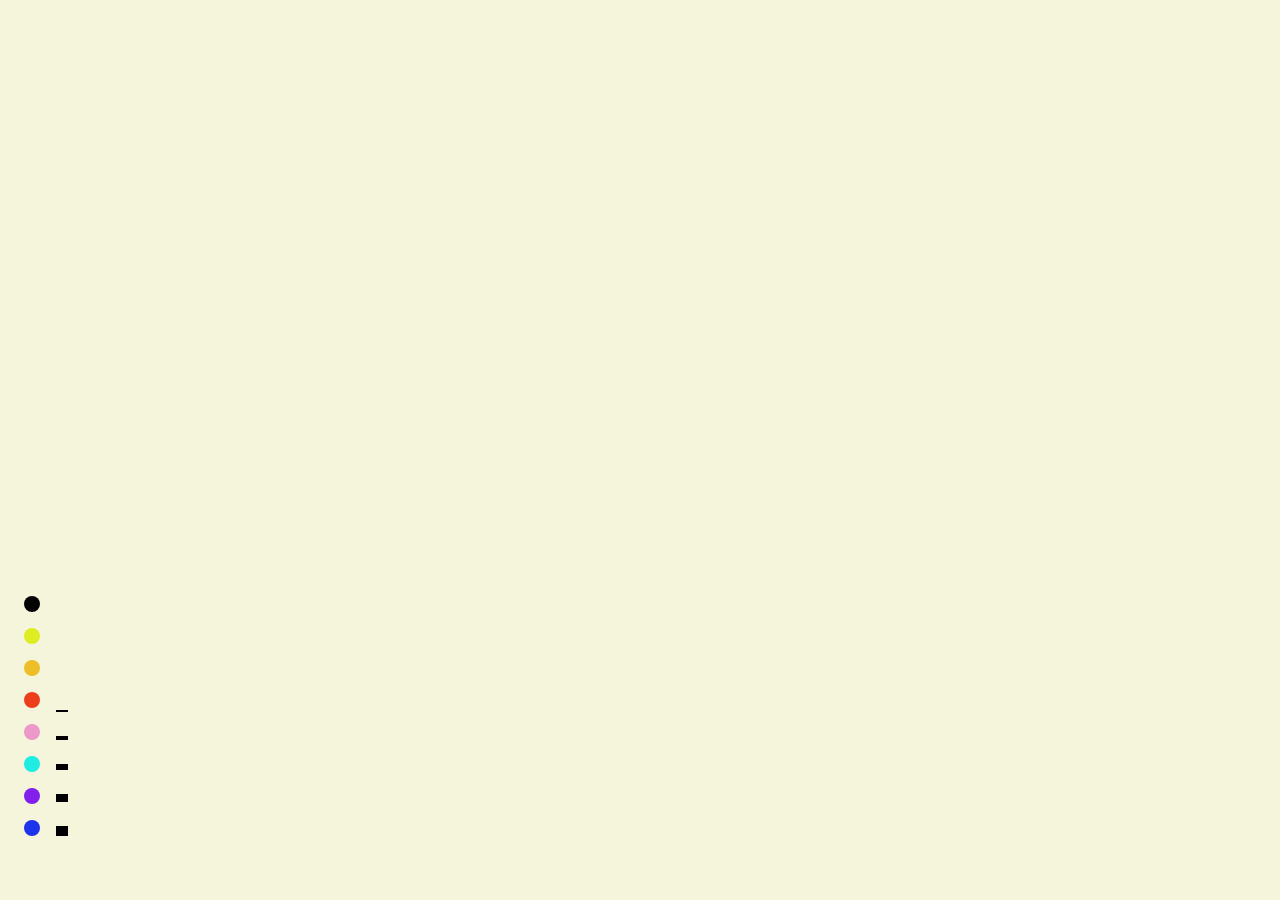
<file: index.html>
<!DOCTYPE html>
<html lang="en">
<head>
    <meta charset="UTF-8">
    <meta name="viewport" content="width=device-width, user-scalable=no, initial-scale=1.0, maximum-scale=1.0, minimum-scale=1.0">
    <title>我的画板</title>
    <link rel="stylesheet" href="style.css">

</head>
<body>
    <canvas id="canvas" width="300px" height="300px"></canvas>
    <div id="actions" class="actions">
        <svg id="eraser" class="icon">
            <use xlink:href="#icon-xiangpica"></use>
        </svg>
        <svg id="pen" class="active icon">
            <use xlink:href="#icon-huabi"></use>
        </svg>
        <svg id="download" class="icon">
            <use xlink:href="#icon-gou1"></use>
        </svg>
        <svg id="clear" class="icon">
            <use xlink:href="#icon-cross"></use>
        </svg>
    </div>
    <ol class="colors">
        <li id="black" class="black"></li>
        <li id="golden" class="golden"></li>
        <li id="orange" class="orange"></li>
        <li id="red" class="red"></li>
        <li id="pink" class="pink"></li>
        <li id="cyan" class="cyan"></li>
        <li id="purple" class="purple"></li>
        <li id="blue" class="blue"></li>
    </ol>
    <ol class="sizes">
        <li id="size1" class="size1"></li>
        <li id="size2" class="size2"></li>
        <li id="size3" class="size3"></li>
        <li id="size4" class="size4"></li>
        <li id="size5" class="size5"></li>
    </ol>
</body>
<script src="main.js"></script>
<script src="//at.alicdn.com/t/font_485434_1y5jsvnesb4holxr.js"></script>
</html>
</file>
<file: style.css>
*{
    margin: 0;
    padding: 0;
}

ol,li{
    list-style: none;
}
body{
    overflow: hidden;
}

#canvas{
    background: beige;
    display: block;
}

.actions{
    position: fixed;
    bottom: 1em;
    left: 1em;
}

.icon {
    width: 1.5em; height: 1.5em;
    vertical-align: -0.15em;
    fill: currentColor;
    overflow: hidden;
    transition: all 0.3s;
}

svg.active{
    transform: scale(1.4);
    fill: #a22223;
}

.colors{
    position: fixed;
    bottom: 3em;
    left: 1.5em;
}

.colors li{
    margin: 0 0 1em 0;
    width: 1em;
    height: 1em;
    border-radius: 50%;
}

.colors li.black{
    background: #010401;
}

.colors li.golden{
    background: #deec22;
}

.colors li.orange{
    background: #ecbe27;
}

.colors li.red{
    background: #ec3e1c;
}

.colors li.pink{
    background: #ec99c9;
}

.colors li.cyan{
    background: #1fece3;
}

.colors li.purple{
    background: #821fec;
}

.colors li.blue{
    background: #1e34ec;
}

.colors li.active{
    transform: scale(1.4);
}

.sizes{
    position: fixed;
    bottom: 2.5em;
    left: 3.5em;
}

.sizes li{
    background: black;
    width: 12px;
    margin: 1.5em 0;
}

.sizes li.size1{
    height: 2px;
}

.sizes li.size2{
    height: 4px;
}

.sizes li.size3{
    height: 6px;
}

.sizes li.size4{
    height: 8px;
}

.sizes li.size5{
    height: 10px;
}
</file>
